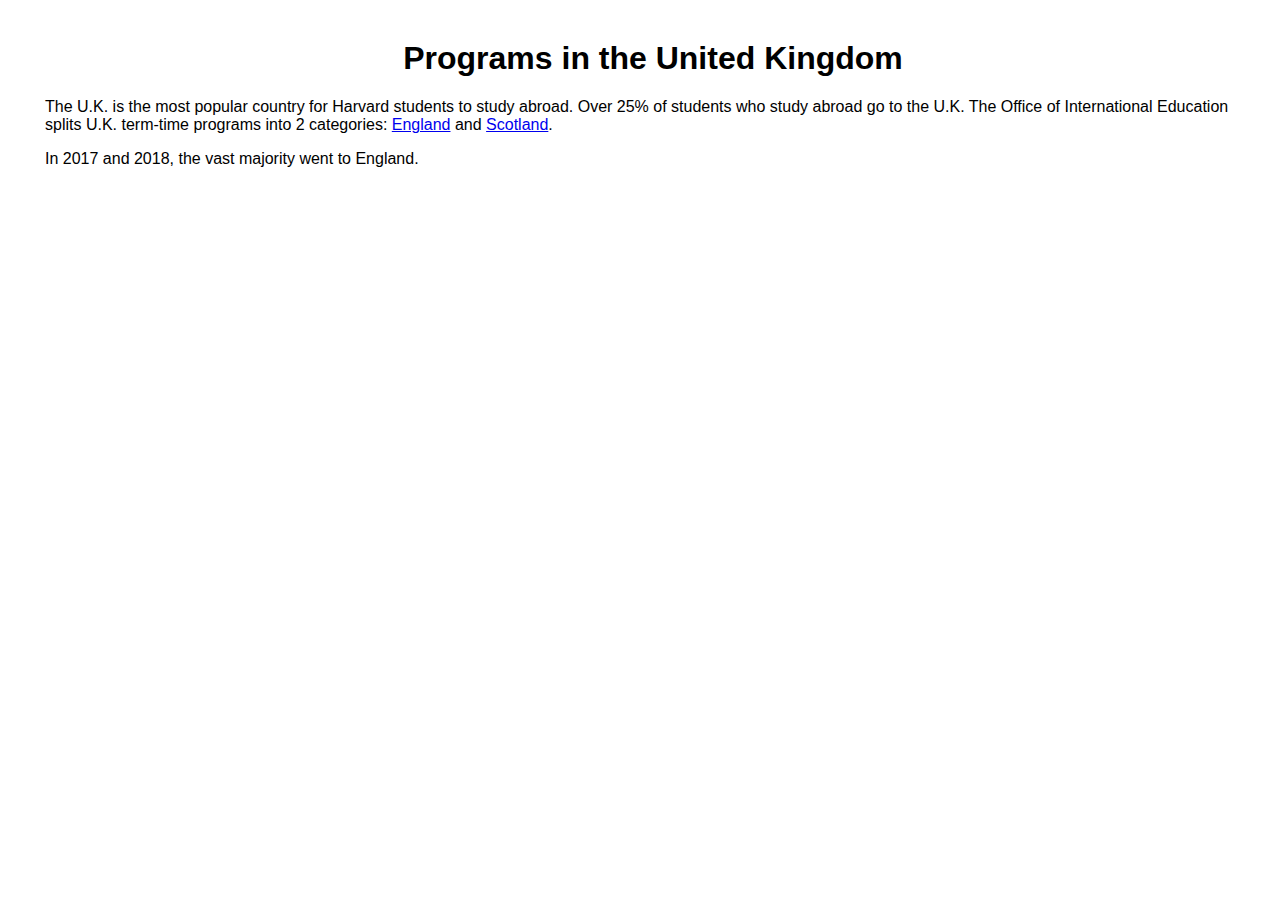
<file: UK.html>
<html>
<head>
<title>       </title>
<style type="text/css">
<!--
body {
  font-family: "Helvetica Neue", Helvetica, Arial, sans-serif;
  margin-top: 40px;
  margin-bottom: 45px;
  margin-left: 45px;
  margin-right: 45px;
  width: 95%;
  height: 500px;
  position: relative;
}

h1	{text-align:center;
}

</style>
</head>
<body>
<h1>Programs in the United Kingdom</h1>

<p>The U.K. is the most popular country for Harvard students to study abroad. Over 25% of students who study abroad go to the U.K. The Office of International Education splits U.K. term-time programs into 2 categories: <a href="https://oie.fas.harvard.edu/links/country-all-programs/england">England</a> and <a href="https://oie.fas.harvard.edu/links/country-all-programs/scotland">Scotland</a>.

<p>In 2017 and 2018, the vast majority went to England.</p>
</body>
</html>
</file>
